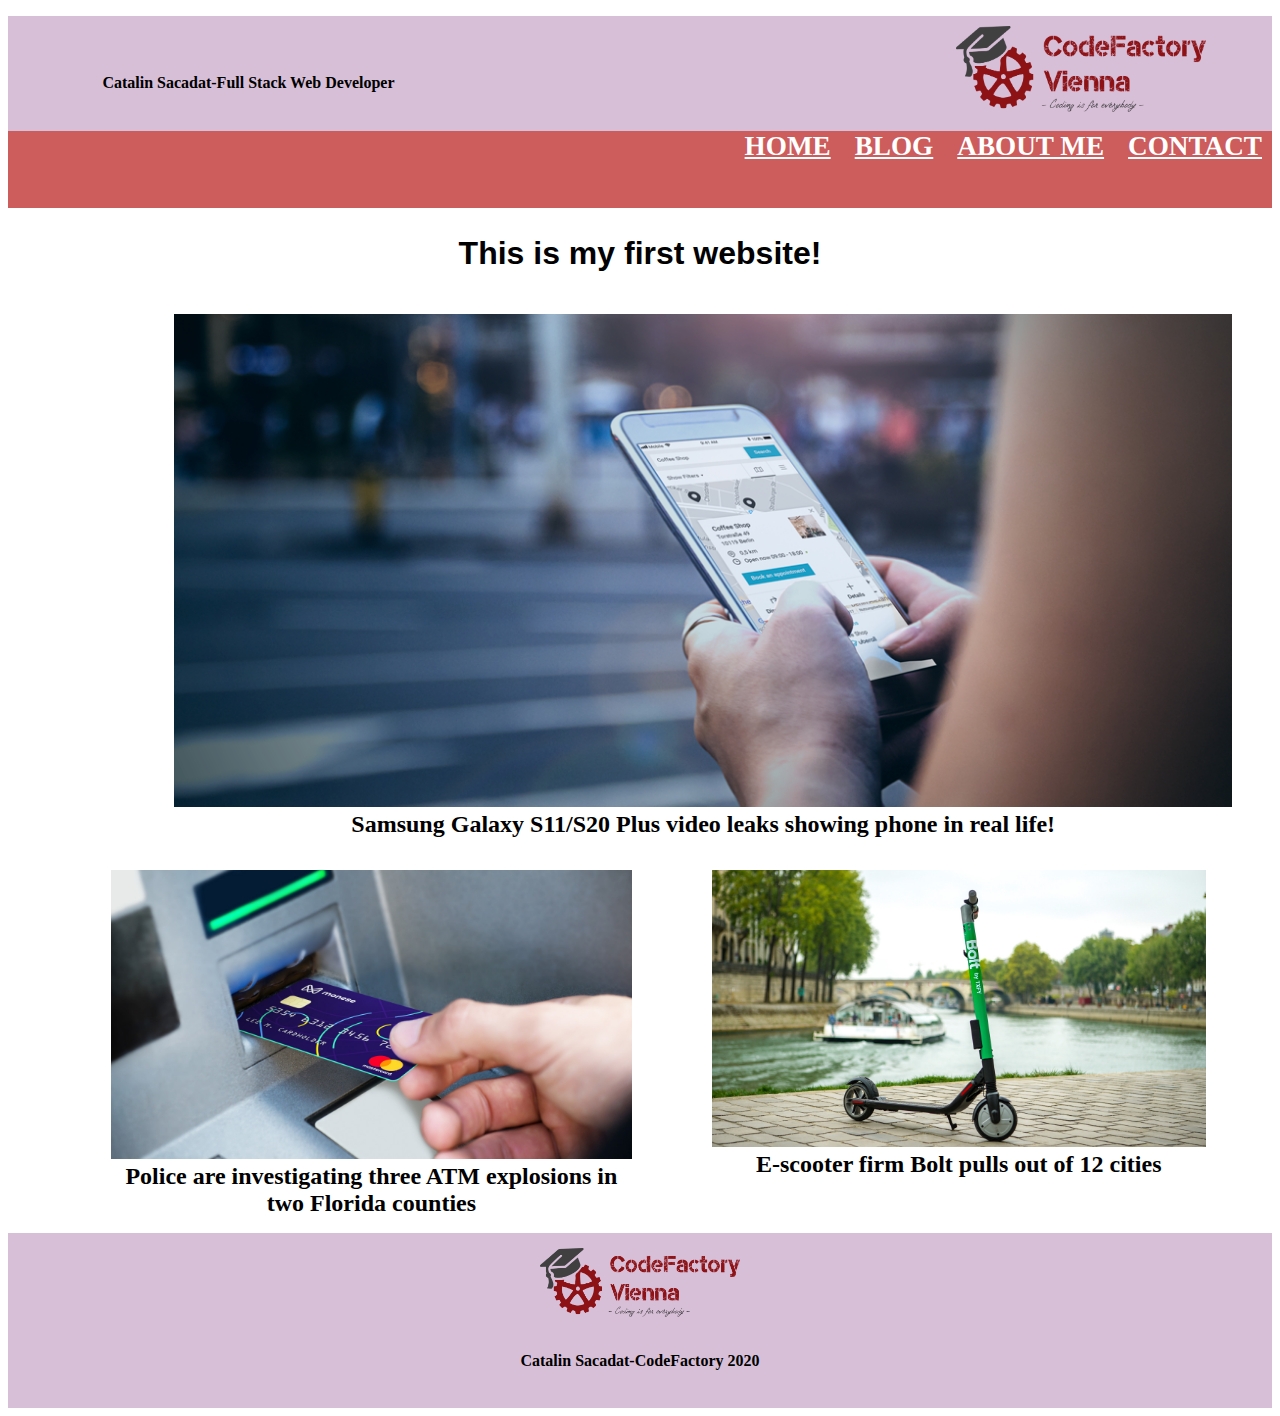
<file: index.html>
<!DOCTYPE html>
	
		<html lang="en">

<head>
	<link rel='stylesheet' type='text/css' href='style.css'>

	<meta name="viewport" content="width=device-width, initial-scale=1.0">
	
	<meta charset="utf-8">

		<title>First CodeReview</title>

</head>

<body>
	<!--header of the page with the company logo & the title of the page-->
	<header>

	
		<h1>Catalin Sacadat-Full Stack Web Developer</h1>

		<img id="logoHeader"src="logo.png">


	
	</header>
		<!--creates Navigation bar-->

		<nav>
			<ul>
        	<li><a href="index.html">HOME</a></li>
        	<li><a href="blog.html">BLOG</a></li> 
        	<li><a href="about_me.html">ABOUT ME</a></li>
        	<li><a href="contact.html">CONTACT</a></li>
			</ul>
    	</nav>




	<section>

		
			<h2>This is my first website!</h2>
		
	
	<div class="row" style="margin-left: 10%">

		<div class="column1pic">

		<figure>
			<img src="phone2.png" width="100%"><!-- style="height:50%">-->
			<figcaption>Samsung Galaxy S11/S20 Plus video leaks showing phone in real life!</figcaption>
		</figure>
		</div>

	</div>


	<div class="row"  style="margin-left:5%">
		
		<div class="column">
			<figure>
				<img src="Debit_card_ATM.jpg" width="100%">
				<figcaption style="width:100%">Police are investigating three ATM explosions in two Florida counties</figcaption>


			</figure>
		</div>

		
		<div class="column">
			<figure>

				<img src="Taxify-Scooters.jpg" width="95%">
				<figcaption style="width:95%">E-scooter firm Bolt pulls out of 12 cities</figcaption>
		
			</figure>

		</div>
	</div>

</section>

<!--footer with company logo & the name of the Author-->
	<footer>

		
	
		<img id="logoFooter"src="logo.png"width="200px">
	
	
	<p id="line">Catalin Sacadat-CodeFactory 2020</p>

	</footer>

</body>
</html>
</file>
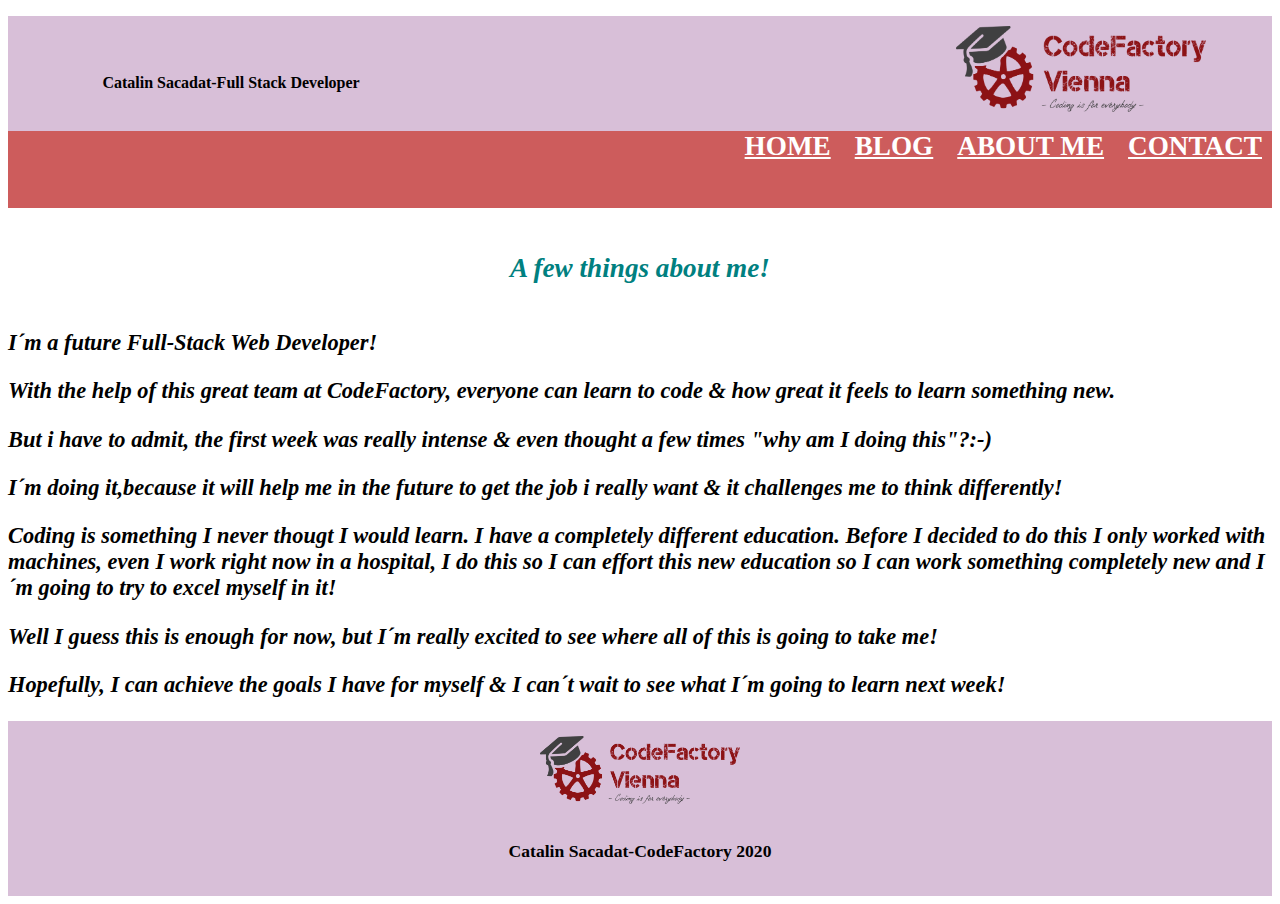
<file: about_me.html>
<!DOCTYPE html>
	
		<html lang="en">

<head>
	<link rel='stylesheet' type='text/css' href='style.css'>
	
	<meta name="viewport" content="width=device-width, initial-scale=1.0">

	<meta charset="utf-8">

		<title>First CodeReview</title>

</head>

<body>
	<!--header of the page with the company logo & the title of the page-->
	<header>

	
		<h1>Catalin Sacadat-Full Stack Developer</h1>

		<img id="logoHeader"src="logo.png">


	
	</header>

		<!--creates Navigation bar-->
		<nav>
			<ul>
        	<li><a href="index.html">HOME</a></li>
        	<li><a href="blog.html">BLOG</a></li> 
        	<li><a href="about_me.html">ABOUT ME</a></li>
        	<li><a href="contact.html">CONTACT</a></li>
			</ul>
    	</nav>



	<section>

		
			<h5>A few things about me!</h5>
			
			<p class="arrow">I´m a future Full-Stack Web Developer!</p>
			
			<p class="arrow">With the help of this great team at CodeFactory, everyone can learn to code & how great it feels to learn something new.</p>
			
			<p class="arrow">But i have to admit, the first week was really intense & even thought a few times "why am I doing this"?:-)</p>
			
			<p class="arrow">I´m doing it,because it will help me in the future to get the job i really want & it challenges me to think differently!</p>
			
			<p class="arrow">Coding is something I never thougt I would learn. I have a completely different education. Before I decided to do this I only worked with machines, even I work right now in a hospital, I do this so I can effort this new education so I can work something completely new and I´m going to try to excel myself in it!</p>
			
			<p class="arrow">Well I guess this is enough for now, but I´m really excited to see where all of this is going to take me!</p>
			
			<p class="arrow">Hopefully, I can achieve the goals I have for myself & I can´t wait to see what I´m going to learn next week!</p>


</section>

<!--footer with company logo & the name of the Author-->
	<footer>

		
	
		<img id="logoFooter"src="logo.png"width="200px">
	
	
	<p>Catalin Sacadat-CodeFactory 2020</p>

	</footer>

</body>
</html>
</file>
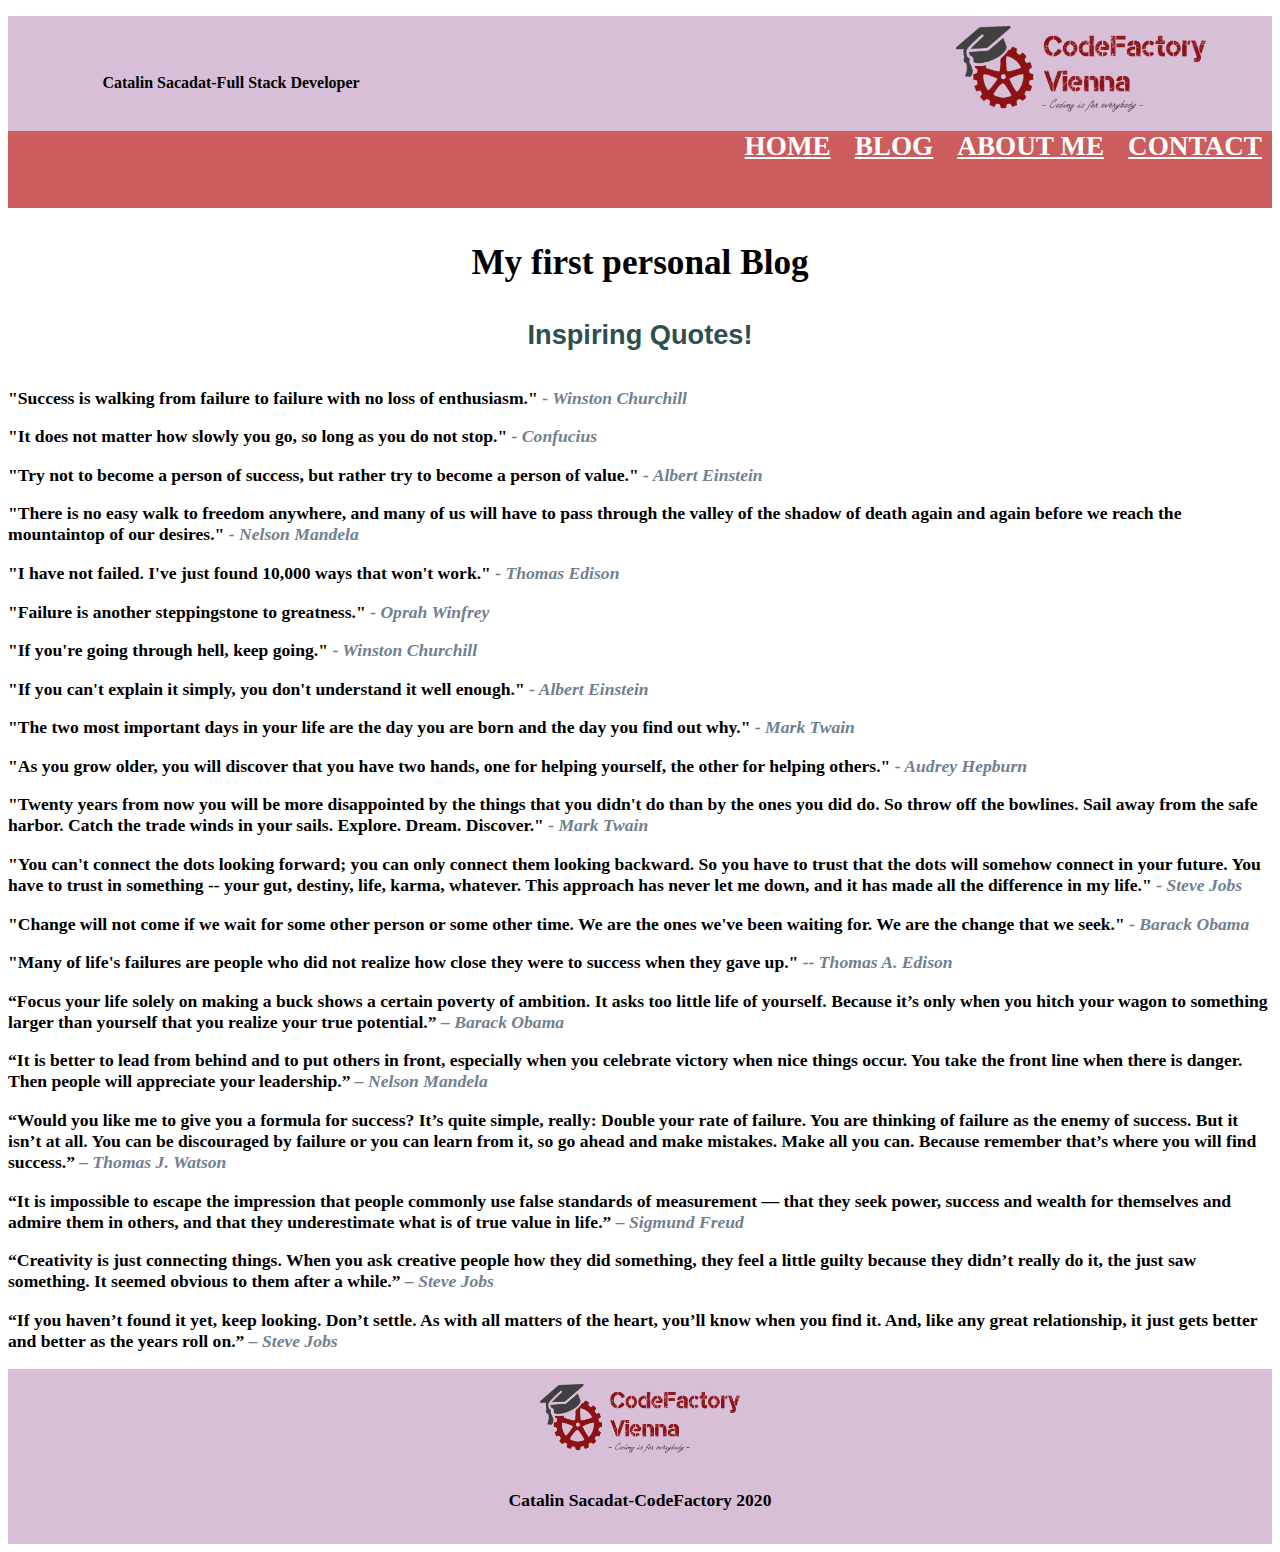
<file: blog.html>
<!DOCTYPE html>
	
		<html lang="en">

<head>
	<link rel='stylesheet' type='text/css' href='style.css'>
	
	<meta name="viewport" content="width=device-width, initial-scale=1.0">

	<meta charset="utf-8">

		<title>First CodeReview</title>

</head>

<body>
	<!--header of the page with the company logo & the title of the page-->
	<header>

	
		<h1>Catalin Sacadat-Full Stack Developer</h1>

		<img id="logoHeader"src="logo.png">


	
	</header>
	<!--creates Navigation bar-->
	<nav>
			<ul>
        	<li><a href="index.html">HOME</a></li>
        	<li><a href="blog.html">BLOG</a></li> 
        	<li><a href="about_me.html">ABOUT ME</a></li>
        	<li><a href="contact.html">CONTACT</a></li>
			</ul>
    	</nav>





<section>

		
			<h3>My first personal Blog</h3>
			<h4>Inspiring Quotes!</h4>


			<p>
				"Success is walking from failure to failure with no loss of enthusiasm."
				<span class="hero"> - Winston Churchill </span>
			</p>

			<p>
				"It does not matter how slowly you go, so long as you do not stop."
				<span class="hero">- Confucius</span>
			</p>

			<p>
				"Try not to become a person of success, but rather try to become a person of value." <span class="hero">- Albert Einstein</span>
			</p>

			<p>
				"There is no easy walk to freedom anywhere, and many of us will have to pass through the valley of the shadow of death again and again before we reach the mountaintop of our desires." <span class="hero">- Nelson Mandela</span>
			</p>

			<p>
				"I have not failed. I've just found 10,000 ways that won't work."<span class="hero"> - Thomas Edison</span>
			</p>

			<p>
				"Failure is another steppingstone to greatness." <span class="hero">- Oprah Winfrey</span>
			</p>

			<p>
				"If you're going through hell, keep going."<span class="hero"> - Winston Churchill</span>
			</p>

			<p>
				"If you can't explain it simply, you don't understand it well enough."
				<span class="hero">- Albert Einstein</span>
			</p>
				
			<p>
				"The two most important days in your life are the day you are born and the day you find out why."<span class="hero"> - Mark Twain</span>
			</p>

			<p>
				"As you grow older, you will discover that you have two hands, one for helping yourself, the other for helping others."<span class="hero"> - Audrey Hepburn</span>
			</p>

			<p>
				"Twenty years from now you will be more disappointed by the things that you didn't do than by the ones you did do. So throw off the bowlines. Sail away from the safe harbor. Catch the trade winds in your sails. Explore. Dream. Discover."
				<span class="hero">- Mark Twain</span>
			</p>

			<p>
				"You can't connect the dots looking forward; you can only connect them looking backward. So you have to trust that the dots will somehow connect in your future. You have to trust in something -- your gut, destiny, life, karma, whatever. This approach has never let me down, and it has made all the difference in my life."
				<span class="hero">- Steve Jobs</span>
			</p>

			<p>
				"Change will not come if we wait for some other person or some other time. We are the ones we've been waiting for. We are the change that we seek."
				<span class="hero">- Barack Obama</span>
			</p>

			<p>
				"Many of life's failures are people who did not realize how close they were to success when they gave up."<span class="hero"> -- Thomas A. Edison</span>
			</p>

			<p>
				“Focus your life solely on making a buck shows a certain poverty of ambition. It asks too little life of yourself. Because it’s only when you hitch your wagon to something larger than yourself that you realize your true potential.” <span class="hero">– Barack Obama</span>

			</p>

			<p>
				“It is better to lead from behind and to put others in front, especially when you celebrate victory when nice things occur. You take the front line when there is danger. Then people will appreciate your leadership.”<span class="hero"> – Nelson Mandela</span>
			</p>

			<p>
				“Would you like me to give you a formula for success? It’s quite simple, really: Double your rate of failure. You are thinking of failure as the enemy of success. But it isn’t at all. You can be discouraged by failure or you can learn from it, so go ahead and make mistakes. Make all you can. Because remember that’s where you will find success.”
				<span class="hero">– Thomas J. Watson</span>
			</p>

			<p>
				“It is impossible to escape the impression that people commonly use false standards of measurement — that they seek power, success and wealth for themselves and admire them in others, and that they underestimate what is of true value in life.”
				<span class="hero">– Sigmund Freud</span>
			</p>

			<p>
				“Creativity is just connecting things. When you ask creative people how they did something, they feel a little guilty because they didn’t really do it, the just saw something. It seemed obvious to them after a while.”
				<span class="hero">– Steve Jobs</span>
			</p>

			<p>
				“If you haven’t found it yet, keep looking. Don’t settle. As with all matters of the heart, you’ll know when you find it. And, like any great relationship, it just gets better and better as the years roll on.”
				<span class="hero">– Steve Jobs</span>
			</p>

			



</section>

	<!--footer with company logo & the name of the Author-->
	<footer>

		
	
		<img id="logoFooter"src="logo.png"width="200px">
	
	
	<p>Catalin Sacadat-CodeFactory 2020</p>

	</footer>

</body>
</html>
</file>
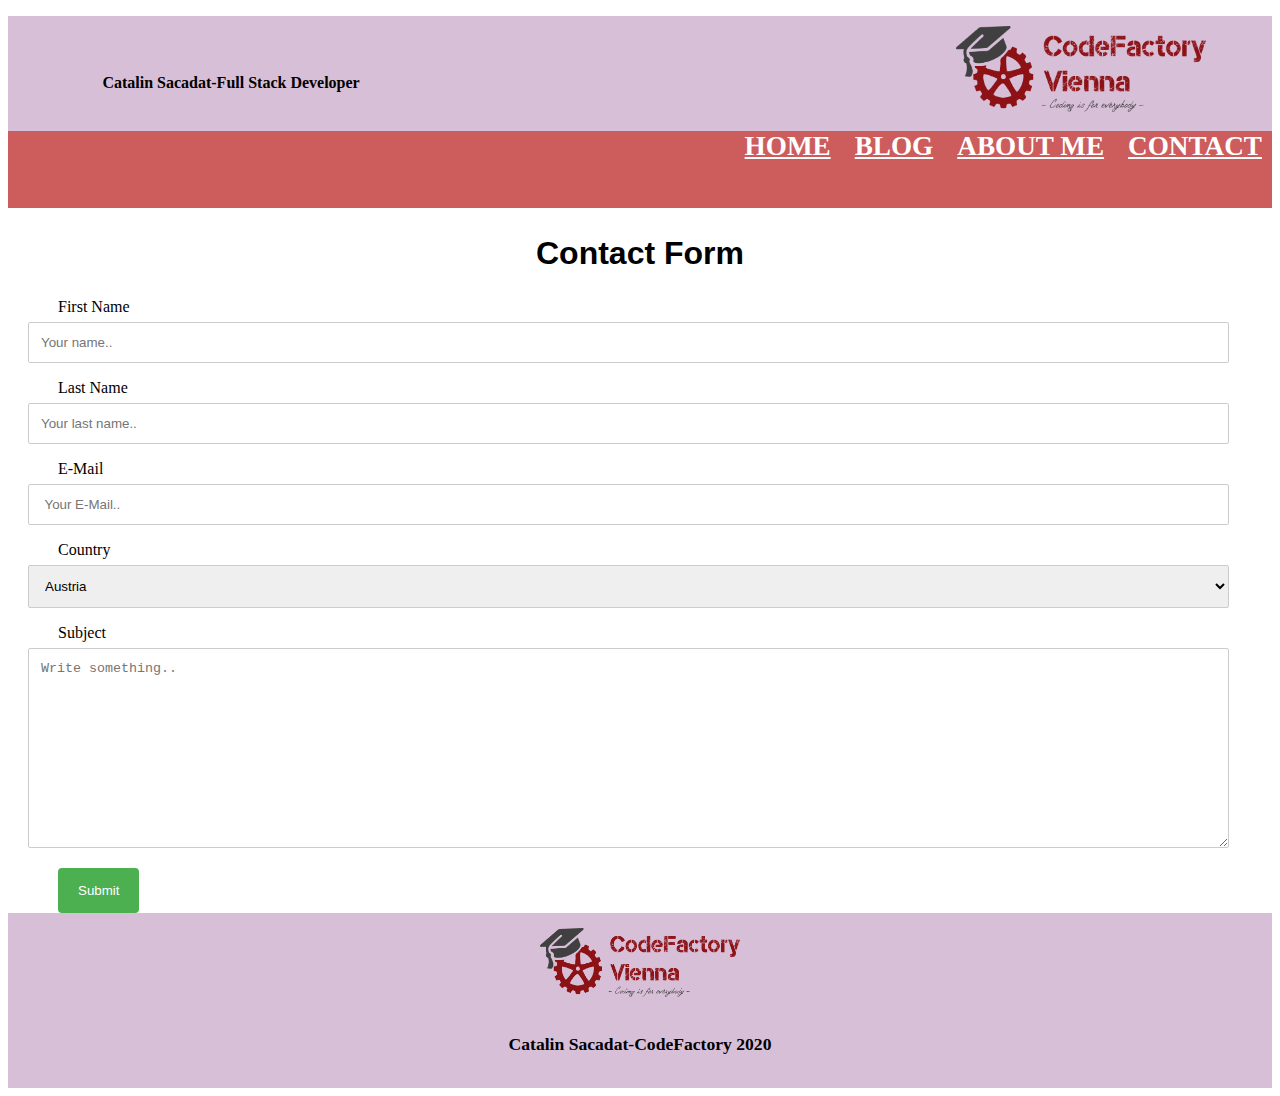
<file: contact.html>
<!DOCTYPE html>
	
		<html lang="en">

<head>
	<link rel='stylesheet' type='text/css' href='style.css'>
	
	<meta name="viewport" content="width=device-width, initial-scale=1.0">

	<meta charset="utf-8">

		<title>First CodeReview</title>

</head>

<body>
	<!--header of the page with the company logo & the title of the page-->
	<header>

	
		<h1>Catalin Sacadat-Full Stack Developer</h1>

		<img id="logoHeader"src="logo.png">


	
	</header>

		<!--creates Navigation bar-->
			<nav>
			<ul>
        	<li><a href="index.html">HOME</a></li>
        	<li><a href="blog.html">BLOG</a></li> 
        	<li><a href="about_me.html">ABOUT ME</a></li>
        	<li><a href="contact.html">CONTACT</a></li>
			</ul>
    	</nav>

	<section>

		
			<h2>Contact Form </h2>
		
	
<form action="action_page.php">

    <label class="label" for="fname">First Name</label>
    <input type="text" id="fname" name="firstname" placeholder="Your name..">

    <label class="label"  for="lname">Last Name</label>
    <input type="text" id="lname" name="lastname" placeholder="Your last name..">
    <label class="label"  for="e-mail">E-Mail</label>
    <input type="text" id="e-mail" name="email" placeholder=" Your E-Mail..">

  <label class="label"  for="country">Country</label>
    <select id="country" name="country">
      		<option value="austria">Austria</option>
      		<option valu="germany">Germany</option>
      		<option value="canada">Canada</option>
      		<option value="usa">USA</option>
      		<option value="Australia">Australia</option>
      		<option value="Sweden">Sweden</option>
      		<option value="china">China</option>

    </select>

    <label class="label" for="subject">Subject</label>
    <textarea id="subject" name="subject" placeholder="Write something.." style="height:200px"></textarea>

    <input class="label" type="submit" value="Submit">

  </form>
</section>

<!--footer with company logo & the name of the Author-->
	<footer>

		
	
		<img id="logoFooter"src="logo.png"width="200px">
	
	
	<p>Catalin Sacadat-CodeFactory 2020</p>

	</footer>

</body>
</html>
</file>
<file: style.css>
h1{
	position: absolute;
  	/*Üpadding: 10px;*/
  	width: 30%;
    left: 8%;
    top: 7%;
    font-size:1em;
    font-weight:bold;

   
}

h2{
	text-align:center;
	font-size:2em;
	font-family:arial;
}
h3{

	text-align:center;
  	/*padding: 10px;*/
  	width: 100%;
    top: 35px;
    font-size:2.2em;
    font-family:"times new roman";
}

h4{

	text-align:center;
  	/*padding: 10px;*/
  	width: 100%;
    top: 35px;
    font-size:1.7em;
    color:#2F4F4F;
    font-family:arial;
}
h5{

	text-align:center;
  	/*padding: 10px;*/
  	width: 100%;
    top: 35px;
    font-family:verdana;
    font-size:1.7em;
    font-style:italic;
    color:#008080;
}


p{
	font-weight:bold;
	font-size:1.1em;
}

#line{
	font-weight:bold;
	text-align:center;
    font-size:1em;
}

#logoHeader{
	position: absolute;
 	padding: 10px;
 	width: 250px;
    top: 16px;
    right: 5%;

}

#logoFooter{
	padding:15px;
	width: 200px;
      
}


header{
	float: left;
   	height: 115px;
   	width: 100%;
	background:#D8BFD8; 

}

footer{
	overflow:auto;
   	height: 175px;
   	width: 100%;
	background-color:#D8BFD8;
	text-align:center;

}

.column{
	float:left;
	width:50%;
	/*padding:2px;
	margin-left: 75px;*/
}

.row{
	
	clear:both;
	display:table;
}

.column1pic{
	/*float:left;*/
	width:100%;
	text-align:center;
	/*margin-left: 2%;*/

}

figcaption{
	text-align:center;
	font-weight:bold;
	font-size:1.5em;

}

nav{

	height:12em;
	text-align:right;
	background-color:#CD5C5C;
	
}

a{
	font-weight:bold;
	font-size:1.7em;
	color:white;
	padding:10px;
}
.hero {
	color:#708090;
	font-family:"times new roman";
	font-style:italic;
	font-size:1em;
}
.arrow{
	font-style:italic;
	font-family:"times new roman";
	font-size:1.4em;

}


input[type=text], select, textarea {
 
  width: 95%; 
  padding: 12px; 
  border: 1px solid #ccc; 
  border-radius: 2px; 
  box-sizing: border-box; 
  margin-top: 6px; 
  margin-bottom: 16px; 
  margin-left: 20px;
  margin-right: 20px;
  resize: vertical 
}

.label {
	margin-left:50px;
	margin-right:50px;
}


input[type=submit] {
	
  	background-color: #4CAF50;
  	color: white;
  	padding: 15px 20px;
  	border: none;
  	border-radius: 4px;
  	cursor: pointer;
}


input[type=submit]:hover {
  background-color: #45a049;
}


.container {

  border-radius: 5px;
  background-color: #f2f2f2;
  padding: 20px;
}

li{
	display:inline;
}
</file>
